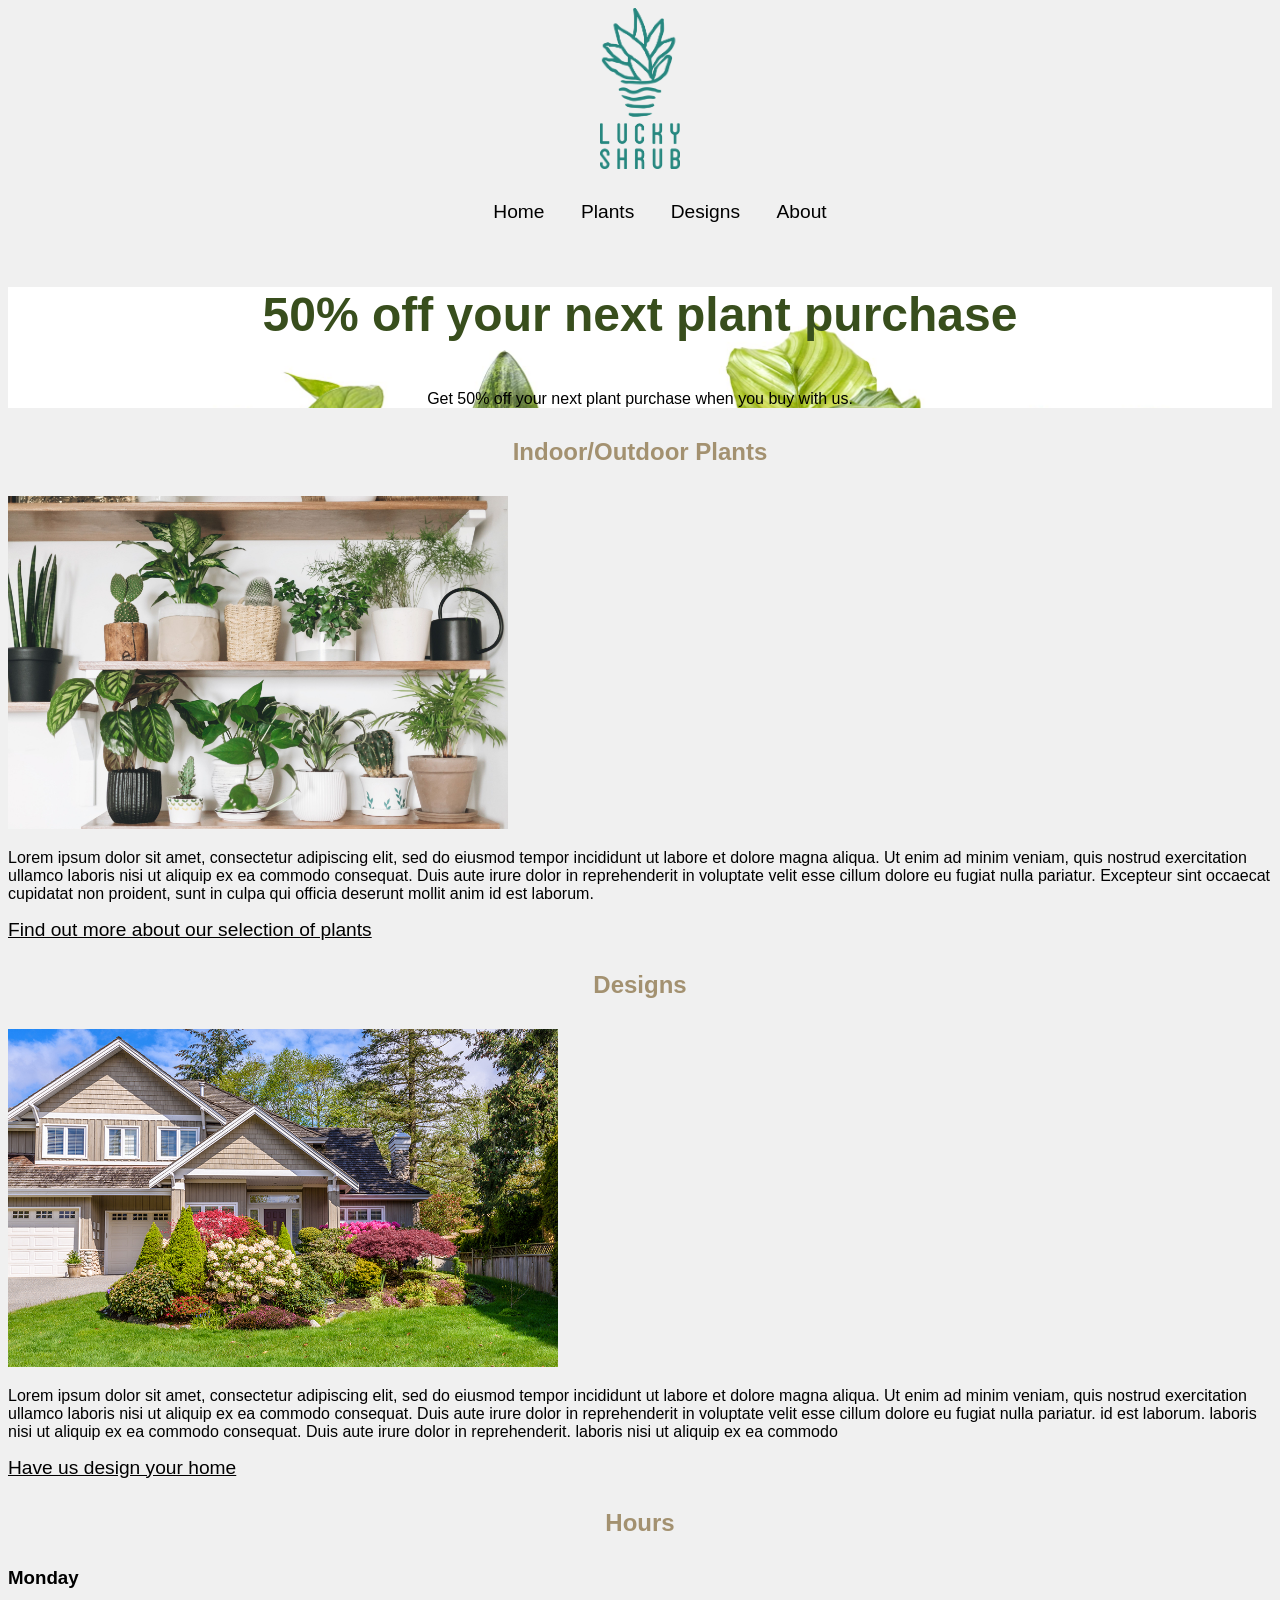
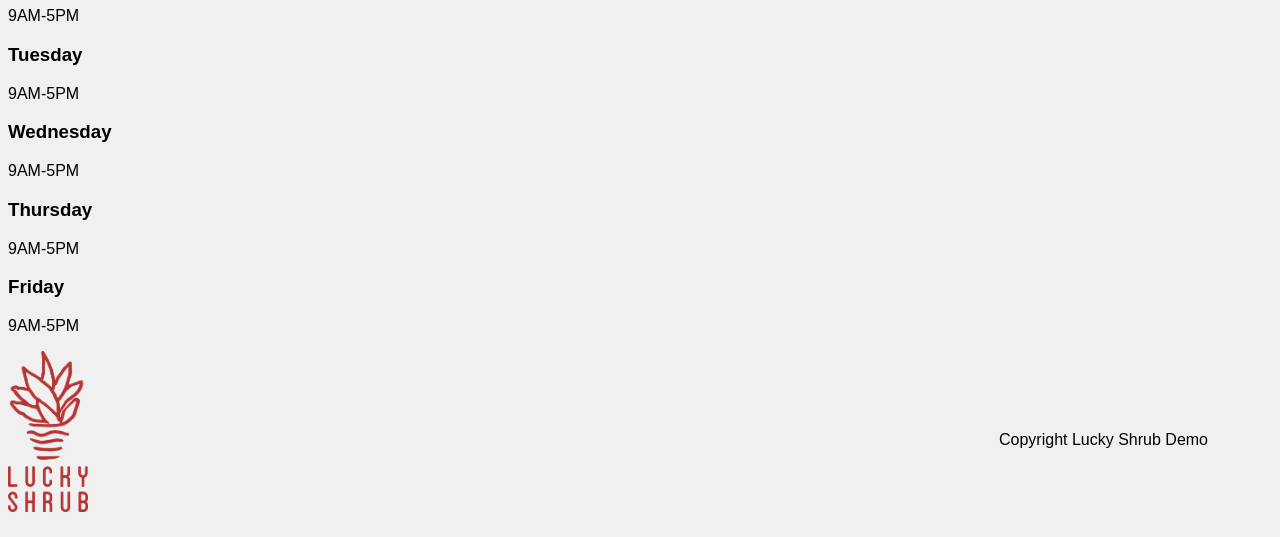
<file: Index.html>
<!DOCTYPE html>
<html lang="en">
<head>
    <meta charset="UTF-8">
    <meta name="viewport" content="width=device-width, initial-scale=1.0">
    <title>Lucky Shrub</title>
    <link rel="stylesheet" href="Css/styles.css">
</head>
<body>
    <header>
        <img src="/Logos/Asset 2@3x.png" alt="Lucky Shrub Logo">
    </header>
    <nav>
        <ul>
            <li><a href="index.html">Home</a></li>
            <li><a href="Plants.html">Plants</a></li>
            <li><a href="Designs.html">Designs</a></li>
            <li><a href="About.html">About</a></li>
        </ul>
    </nav>
    <main>
        <section>
            <article style="background-image:url('/Images/hero\ plants.jpeg'); background-size:cover;">
                <h1 style="text-align:center;">50% off your next plant purchase</h1>
                <p style="color: black; text-align:center">Get 50% off your next plant purchase when you buy with us.</p>
            </article>
        </section>
        <section>
            <article>
                <h2>Indoor/Outdoor Plants</h2>
                <img src="/Images/indoor-Plants.jpg" alt="Indoor plants" style="width:500px">
                <p>Lorem ipsum dolor sit amet, consectetur adipiscing elit, sed do eiusmod tempor incididunt ut labore et dolore magna aliqua. Ut enim ad minim veniam, quis nostrud exercitation ullamco laboris nisi ut aliquip ex ea commodo consequat. Duis aute irure dolor in reprehenderit in voluptate velit esse cillum dolore eu fugiat nulla pariatur. Excepteur sint occaecat cupidatat non proident, sunt in culpa qui officia deserunt mollit anim id est laborum.</p>
                <a href="plants.html">Find out more about our selection of plants</a>
            </article>
            <article>
                <h2>Designs</h2>
                <img src="/Images/Garden architecture.jpg" alt="Outdoor Gardens" style="width:550px">
                <p>Lorem ipsum dolor sit amet, consectetur adipiscing elit, sed do eiusmod tempor incididunt ut labore et dolore magna aliqua. Ut enim ad minim veniam, quis nostrud exercitation ullamco laboris nisi ut aliquip ex ea commodo consequat. Duis aute irure dolor in reprehenderit in voluptate velit esse cillum dolore eu fugiat nulla pariatur. id est laborum. laboris nisi ut aliquip ex ea commodo consequat. Duis aute irure dolor in reprehenderit. laboris nisi ut aliquip ex ea commodo</p>
                <a href="Designs.html">Have us design your home</a>
            </article>
            <article>
                <h2>Hours</h2>
                <h3>Monday</h3>
                <p>9AM-5PM</p>
                <h3>Tuesday</h3>
                <p>9AM-5PM</p>
                <h3>Wednesday</h3>
                <p>9AM-5PM</p>
                <h3>Thursday</h3>
                <p>9AM-5PM</p>
                <h3>Friday</h3>
                <p>9AM-5PM</p>
            </article>
        </section>
    </main>
    <footer>
        <div>
            <img src="/Logos/Asset 1@3x.png" alt="Lucky Shrub Logo">
        </div>
        <div>
            <p>Copyright Lucky Shrub Demo</p>
        </div>
    </footer>
</body>
</html>
</file>
<file: Css/styles.css>
body{
    background-color: #f0f0f0;
    font-family: Arial, sans-serif;
}

h1{
    font-size: 3rem;
    text-align: center;
    color: #384E1D;
}

h2{
    font-size: 1.5rem;
    text-align: center;
    color: 	rgb(163, 145, 112);
    margin: 30px;
}


header > img {
    display: block;
    margin-left: auto;
    margin-right: auto;
    width: 5rem;

}

nav ul{
    list-style: none;
    text-align: center;
    
}

nav li{
    display: inline-block;
    padding: 1rem;
}

a{
    color:rgb(0, 0, 0);
    font-size: 1.2rem;
}

nav a:link{
    text-decoration: none;
}

a:hover{
    color: rgb(0, 0, 255);
}



footer{
    display: flex;
}

footer div {
    flex: 1;
}

footer img {
    width: 5rem;
}

footer p {
    padding: 4rem;
    text-align: right;
}
</file>
